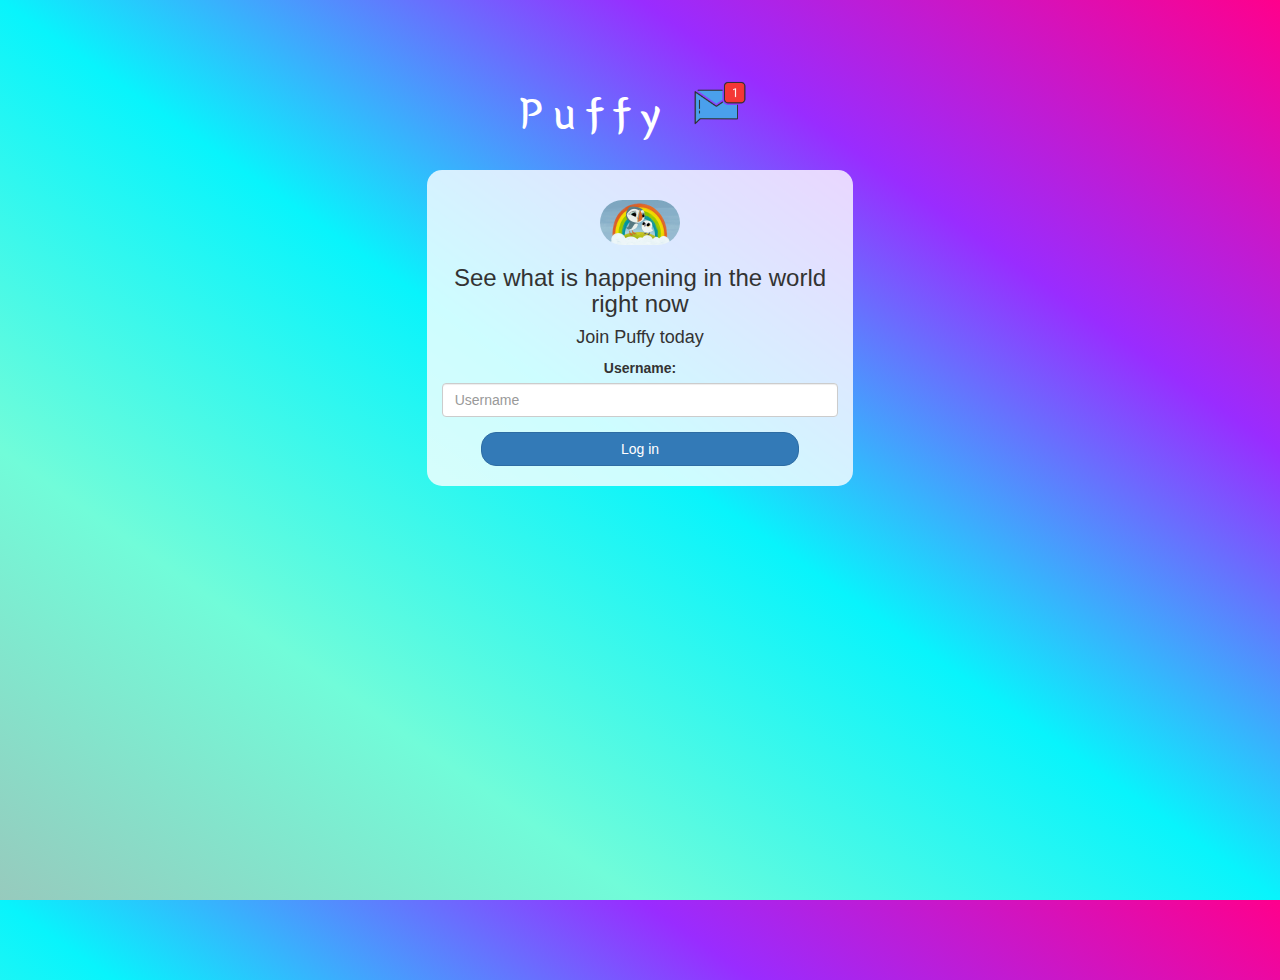
<file: index.html>
<!DOCTYPE html>
<html>
<head>
	<title>Puffy</title>
<link href="https://fonts.googleapis.com/css?family=Yeon+Sung&display=swap" rel="stylesheet"><meta name="viewport" content="width=device-width, initial-scale=1">

<link rel="stylesheet" href="https://maxcdn.bootstrapcdn.com/bootstrap/3.4.0/css/bootstrap.min.css">
<script src="https://ajax.googleapis.com/ajax/libs/jquery/3.4.1/jquery.min.js"></script>
<script src="https://maxcdn.bootstrapcdn.com/bootstrap/3.4.0/js/bootstrap.min.js"></script>

<link rel="stylesheet" type="text/css" href="style.css">
<script src="kwitter.js"></script>
</head>
<body>
<center>
	<h1 class="header">	
		Puffy <sup>
	<img src="m2.png">
	</sup>
</h1>
	<div class="col-lg-4 col-md-6 col-sm-6 col-xs-11 login_div">
	<img src="puffy.jpg" class="logo">
		<h3 >See what is happening in the world right now</h3>
		<h4 >Join Puffy today</h4>
		<div class="form-group">
		  <label >Username:</label>
		  <input type="text" id="user_name" class="form-control" placeholder="Username">

		</div>
		<button id="login_button" class="btn btn-primary" onclick="addUser()">Log in</button>
		<br><br>
	</div>
</center>
</body>
</html>
</file>
<file: style.css>
html, body
{
  height: 100%;
  margin: 0;
}

body
{
	background-image: linear-gradient(to right top, #97cabd, #71fcd9, #08f4fc, #992cff, #ff008c);
}

.header
{
	color: white;font-family: 'Yeon Sung';font-size: 45px;letter-spacing: 10px;margin-top: 80px;
}
.header img
{
	width: 80px;margin-left: -15px;
}

.login_div
{
	background: rgba(255,255,255,0.8);float: none;border-radius: 15px;
}

.logo
{
	width: 80px;margin-top: 30px;border-radius: 40px;
}

#login_button
{
	width: 80%;border-radius: 15px;
}

.room_name
{
	cursor: pointer;
	font-size: 20px;
}


#logout
{
	font-size: 20px; float: right;
}


#output
{
	padding: 10px; width:80%;background: rgba(255,255,255,0.8);border-radius: 15px;
}

.input_div_room_page
{
	width: 80%;
}

.input_div label
{
	color: white;font-size: 20px;
}


.input_div_message_page
{
	position: fixed;bottom: 0px;width: 100%;background: rgba(255,255,255,0.8);
}
.input_div_message_page label
{
	color: black;
}
.input_div_message_page #msg
{
	width: 80%;
}
.input_div_message_page button
{
	margin-top: 15px;
	width: 50%; 
}
.color_white
{
	color: white
}

.user_tick
{
	width:20px;
}
.message_h4
{
	padding-left:5px;color:grey;
}
</file>
